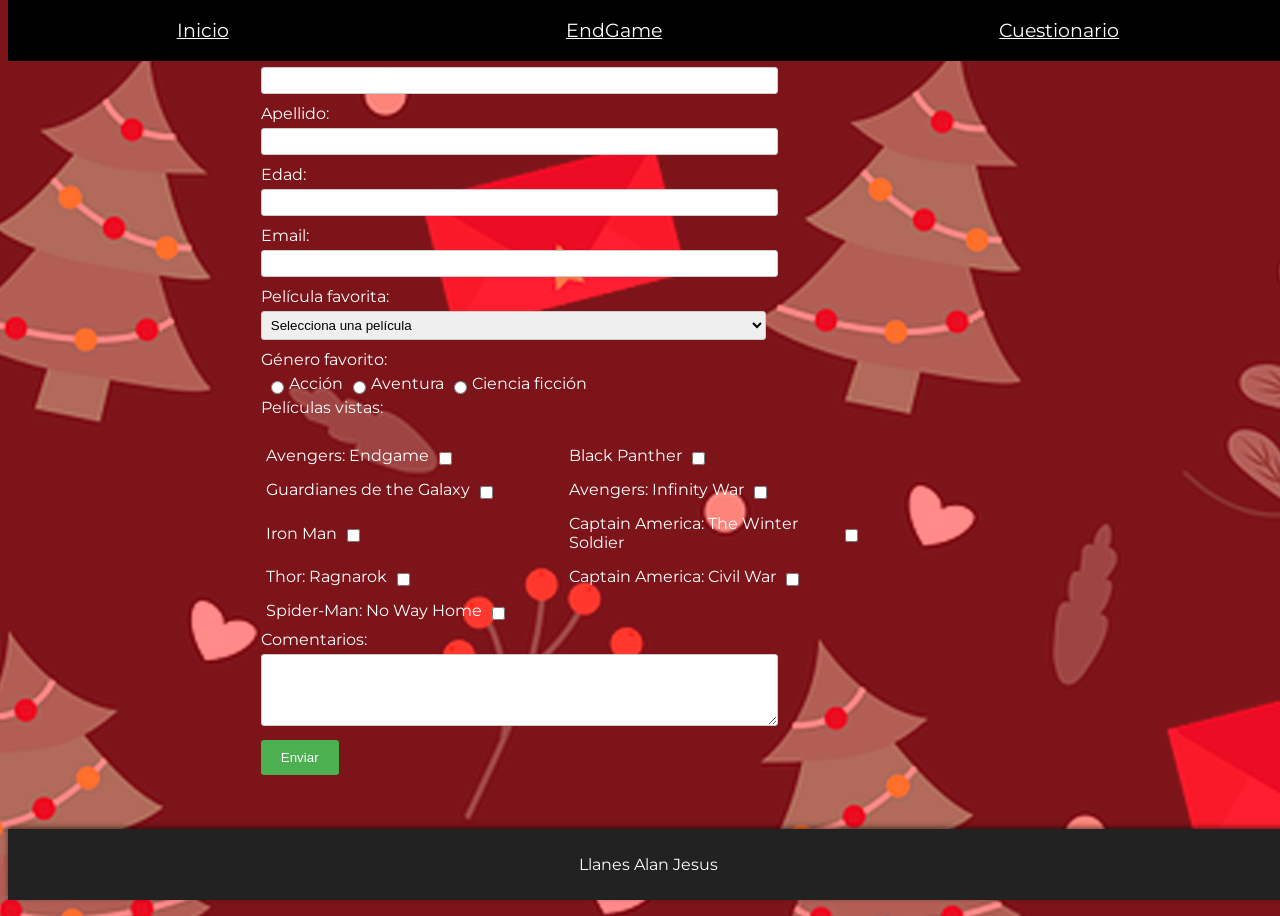
<file: cuestionario.html>
<!DOCTYPE html>
<html lang="en">

<head>
    <meta charset="UTF-8">
    <meta http-equiv="X-UA-Compatible" content="IE=edge">
    <meta name="viewport" content="width=device-width, initial-scale=1.0">
    <title>Cuestionario</title>
    <link rel="stylesheet" href="./css/style.css">
    <link rel="preconnect" href="https://fonts.googleapis.com">
    <link rel="preconnect" href="https://fonts.gstatic.com" crossorigin>
    <link href="https://fonts.googleapis.com/css2?family=Montserrat&display=swap" rel="stylesheet">
</head>

<body>
    <header>
        <nav>
            <ul>
                <li> <a href="index.html">Inicio </a></li>
                <li> <a href="pelicula.html">EndGame </a></li>
                <li> <a href="cuestionario.html">Cuestionario </a></li>
            </ul>
        </nav>
    </header>
    <main>

        <form id="form">
            <label for="nombre">Nombre:</label>
            <input type="text" id="nombre" name="nombre" required>
            <br>

            <label for="apellido">Apellido:</label>
            <input type="text" id="apellido" name="apellido" required>
            <br>

            <label for="edad">Edad:</label>
            <input type="number" id="edad" name="edad" required>
            <br>

            <label for="email">Email:</label>
            <input type="email" id="email" name="email" required>
            <br>

            <label for="peliculaFavorita">Película favorita:</label>
            <select id="peliculaFavorita" name="peliculaFavorita" required>
                <option value="">Selecciona una película</option>
                <option value="Avengers: Endgame">Avengers: Endgame</option>
                <option value="Black Panther">Black Panther</option>
                <option value="Guardianes de the Galaxy">Guardianes de the Galaxy</option>
                <option value="Avengers: Infinity War">Avengers: Infinity War</option>
                <option value="Iron Man">Iron Man</option>
                <option value="Captain America: The Winter Soldier">Captain America: The Winter Soldier</option>
                <option value="Thor: Ragnarok">Thor: Ragnarok</option>
                <option value="Captain America: Civil War">Captain America: Civil War</option>
                <option value="Spider-Man: No Way Home">Spider-Man: No Way Home</option>
            </select>
            <br>

            <label>Género favorito:</label>
            <div id="divFormGeneroFav">
                <input type="radio" id="accion" name="genero" value="accion">
                <label for="accion">Acción</label>
                <input type="radio" id="aventura" name="genero" value="aventura">
                <label for="aventura">Aventura</label>
                <input type="radio" id="cienciaFiccion" name="genero" value="ciencia-ficcion">
                <label for="cienciaFiccion">Ciencia ficción</label>
            </div>
            <label>Películas vistas:</label><br>

            <div class="divContainerCheck">
                <div class="divCheck">
                    <label for="avengersEndgame">Avengers: Endgame</label>
                    <input type="checkbox" id="avengersEndgame" name="peliculasVistas" value="avengers-endgame">
                </div>
                <div class="divCheck">
                    <label for="blackPanther">Black Panther</label>
                    <input type="checkbox" id="blackPanther" name="peliculasVistas" value="black-panther">
                </div>
                <div class="divCheck">
                    <label for="guardianesGalaxy">Guardianes de the Galaxy</label>
                    <input type="checkbox" id="guardianesGalaxy" name="peliculasVistas" value="guardianes-galaxy">
                </div>
                <div class="divCheck">
                    <label for="avengersInfinityWar">Avengers: Infinity War</label>
                    <input type="checkbox" id="avengersInfinityWar" name="peliculasVistas"
                        value="avengers-infinity-war">
                </div>
                <div class="divCheck">
                    <label for="ironMan">Iron Man</label>
                    <input type="checkbox" id="ironMan" name="peliculasVistas" value="iron-man">
                </div>
                <div class="divCheck">
                    <label for="captainAmericaWinterSoldier">Captain America: The Winter Soldier</label>
                    <input type="checkbox" id="captainAmericaWinterSoldier" name="peliculasVistas"
                        value="captain-america-winter-soldier">
                </div>
                <div class="divCheck">
                    <label for="thorRagnarok">Thor: Ragnarok</label>
                    <input type="checkbox" id="thorRagnarok" name="peliculasVistas" value="thor-ragnarok">
                </div>
                <div class="divCheck">
                    <label for="captainAmericaCivilWar">Captain America: Civil War</label>
                    <input type="checkbox" id="captainAmericaCivilWar" name="peliculasVistas"
                        value="captain-america-civil-war">
                </div>
                <div class="divCheck">
                    <label for="spiderManNoWayHome">Spider-Man: No Way Home</label>
                    <input type="checkbox" id="spiderManNoWayHome" name="peliculasVistas"
                        value="spider-man-no-way-home">
                </div>
            </div>
            <label for="comentarios">Comentarios:</label>
            <textarea id="comentarios" name="comentarios" rows="4" cols="30"></textarea>
            <br>
            <button class="buttonSubmit" type="submit">Enviar</button>
        </form>
    </main>
    <footer id="footer">
        <p> Llanes Alan Jesus</p>
    </footer>

</body>

</html>
</file>
<file: css/style.css>
body {
    /*background-color: black;*/
    background-image: url(../Imagenes/fondo.png);
    color: white;
    /* margin: 2rem; */
    font-family: 'Montserrat', sans-serif;
    display: flex;
    flex-direction: column;
    min-height: 100vh;
}

main {
    margin-top: 0.8%;
}

a {
    color: white;
}

body ul {
    text-decoration: none;
    list-style: none;
    padding: 0%;
}

span {
    font-family: 'Righteous', cursive;
    /* color: blue;*/
}

#imgPrincpal {
    width: 40vw;
    margin-top: 1rem;
    margin: auto;
}

.Principal {
    text-align: center;
    /* Centrar horizontalmente */
    display: flex;
    /* Asegurar el contexto */
}


nav {
    position: fixed;
    top: 0;
    width: 100%;
    background-color: black;
}

nav ul {
    display: flex;
    flex-wrap: nowrap;
    justify-content: space-around;
    font-family: 'Montserrat', sans-serif;
    font-size: calc(10px + 0.7vw)
}

h1 {
    text-align: center;
}

#listaIndex {
    display: flex;
    flex-wrap: wrap;
    justify-content: center;
    margin-bottom: 10rem;
}

#listaIndex li {
    text-align: center;
    font-size: calc(10px + 0.5vw);
    margin: 2rem
}

#listaIndex li img {
    max-width: 100%;
    min-width: 50%;
    height: 35vh;
    object-fit: cover;
}


#divImgPelicula {
    font-size: calc(10px + 0.7vw);
    text-align: justify;
}

.nuevoContenedor {
    float: left;
}

.imgPrincipalPelicula {
    height: 20vw;
    float: left;
    width: 100%;
    object-fit: cover;

}

#divTrailerPelicula {
    text-align: center;
}


#listaEndGameActores {
    display: flex;
    flex-wrap: wrap;
    justify-content: space-around;
}

#listaEndGameActores li {
    text-align: center;
}

#listaEndGameActores li img {
    width: 100%;
    height: 35vh;
    border-radius: 2rem;
    object-fit: cover;
}

#divTablePelicula {
    display: flex;
    justify-content: space-around;
}

#divTablePelicula table {
    table-layout: fixed;
    width: 65vw;
    height: 40vh;
    border-collapse: collapse;
    border: 3px solid #2f117a;
}

#divTablePelicula tr,
th {
    border: 3px solid #2f117a;
    border-collapse: collapse;
    text-align: center;
    font-size: calc(10px + 0.7vw);
}

#actoresPelicula {
    text-align: center;
    font-size: 0.8rem;
}

#divTodasPeliculasMarvel {
    display: flex;
    flex-direction: column;
    align-items: center;

}

#divTodasPeliculasMarvel ol {
    text-align: justify;
    column-count: 2;
    column-gap: 20px;
}

#divTodasPeliculasMarvel ol li {
    margin-left: 5rem;
    margin-bottom: 1.2rem;
    font-size: calc(10px + 00.65vw);
}

.videoIntro,
.trailerIframePelicula {
    width: 90vw;
    height: 50vw;
    margin-left: 2rem;
}

.sourceVideo {
    object-fit: cover;
}

.backgroundPelicula {
    padding: 2rem;
}




#form {
    font-family: 'Montserrat', sans-serif;
    margin-left: 20%;
    margin-top: 2%;
}











#TituloPrincipal {
    font-size: calc(1.5rem + 0.5vw);
    color: white;
    text-align: center;
    text-transform: uppercase;
    letter-spacing: 5px;
    font-weight: bold;
    margin: 0;
    line-height: 1.2;
    text-shadow:
        0 0 10px #FF0000,
        0 0 20px #FF0000,
        0 0 30px #FF0000,
        0 0 40px #FF0000,
        0 0 50px #FF0000,
        0 0 60px #FF0000,
        0 0 70px #FF0000;
    /* Efecto de brillo rojo */
}






label {
    display: block;
    margin-bottom: 5px;
}

input[type="text"],
input[type="email"],
input[type="number"],
select,
textarea {
    width: 50%;
    padding: 5px;
    margin-bottom: 10px;
    border: 1px solid #ccc;
    border-radius: 3px;
}

input[type="radio"],
input[type="checkbox"] {
    margin-right: 5px;
    margin-left: 10px;
}

.buttonSubmit {
    padding: 10px 20px;
    background-color: #4CAF50;
    color: white;
    border: none;
    border-radius: 3px;
    cursor: pointer;
}

.buttonSubmit:hover {
    background-color: #45a049;
}

#checkFormPeliculas {
    display: grid;
    grid-template-columns: 1fr 1fr;
}

.divContainerCheck {
    display: grid;
    grid-template-columns: 0.3fr 0.3fr;
}

.divCheck {
    display: flex;
    align-items: center;
    justify-content: start;
    padding: 5px;
}

#divFormGeneroFav {
    display: flex;
}

.audio p {
    width: 100%;
}

.audio {
    width: 90vw;
    height: 7vh;
    font-size: calc(9px + 0.6vw);
}

.audio-section {
    flex: 1;
    display: flex;
    justify-content: center;
    align-items: center;
}

.audio-section audio {
    width: 250px;
    /* Ancho del reproductor de audio */
    border-radius: 5px;
    /* Borde redondeado */
    box-shadow: 0px 2px 5px rgba(0, 0, 0, 0.5);
    /* Sombra alrededor */
}

/* Audio flotante */
#controlsAudio {
    position: fixed;
    /* Fijo mientras se hace scroll */
    bottom: 50px;
    /* Altura por encima del footer */
    left: 10px;
    /* Separado del borde izquierdo */
    z-index: 9999;
    /* Siempre por encima */
    padding: 5px;
    border-radius: 8px;
    /* Opcional: bordes redondeados */
    /* Sombra */
}

/* Audio cuando llega al footer */
#controlsAudio.sticky {
    position: static;
    /* Cambia al flujo normal */
    margin: 0 auto;
    /* Centrado automáticamente */
    box-shadow: none;
    /* Sin sombra */
}

#footer {
    position: fixed;
    bottom: 0;
    width: 100%;
    background-color: #222;
    /* Fondo oscuro */
    color: #fff;
    /* Texto claro */
    display: flex;
    flex-direction: column;
    /* Coloca el audio arriba y el resto abajo */
    align-items: center;
    padding: 10px 0;
    box-shadow: 0 -2px 5px rgba(0, 0, 0, 0.5);
    /* Sombra */
    z-index: 1000;
}

/* Contenedor del audio */
.footer-audio {
    width: 100%;
    /* Ocupa todo el ancho del footer */
    display: flex;
    justify-content: center;
    /* Centra el reproductor */
    margin-bottom: 10px;
    /* Espacio entre el audio y el resto */
}

.footer-audio audio {
    width: 90%;
    /* Ancho del reproductor de audio */
    max-width: 400px;
    /* Tamaño máximo */
    border-radius: 5px;
    /* Bordes redondeados */
    box-shadow: 0px 2px 5px rgba(0, 0, 0, 0.5);
    /* Sombra */
}

/* Contenedor de las secciones (Mail, Twitch e Instagram) */
.footer-content {
    display: flex;
    justify-content: space-around;
    /* Distribuye horizontalmente */
    width: 100%;
    align-items: center;
}

/* Estilo para cada sección */
.footer-section {
    text-align: center;
    flex: 1;
    /* Hace que cada sección ocupe el mismo espacio */
}

/* Iconos en el footer */
.footer-icon {
    width: 24px;
    /* Tamaño del icono */
    height: 24px;
    vertical-align: middle;
    margin-right: 8px;
    /* Separación del texto */
}

/* Enlaces en el footer */
#footer a {
    color: #fff;
    /* Texto claro */
    text-decoration: none;
    /* Sin subrayado */
    display: flex;
    align-items: center;
    gap: 5px;
}

#footer a:hover {
    text-decoration: underline;
    /* Subrayado al pasar el mouse */
}





.col-1 {
    width: 8.33%;
}

.col-2 {
    width: 16.66%;
}

.col-3 {
    width: 25%;
}

.col-4 {
    width: 33.33%;
}

.col-5 {
    width: 41.66%;
}

.col-6 {
    width: 50%;
}

.col-7 {
    width: 58.33%;
}

.col-8 {
    width: 66.66%;
}

.col-9 {
    width: 75%;
}

.col-10 {
    width: 83.33%;
}

.col-11 {
    width: 91.66%;
}

.col-12 {
    width: 100%;
}

.row::after {
    content: "";
    clear: both;
    display: table;
}

[class*="col-"] {
    float: left;
    padding: 10px;
}

@media only screen and (max-width: 1500px) {
    #imgPrincpal {
        width: 90vh;
        margin-top: 1rem;
        margin: auto;
    }

    #listaIndex li {
        text-align: center;
        font-size: calc(8px + 0.5vw);
    }


    #listaIndex li img {
        max-width: 100%;
        min-width: 20%;
        height: 30vh;
        object-fit: cover;
    }

}

@media only screen and (max-width: 1350px) {

    /* For tablets: */
    .col-m-1 {
        width: 8.33%;
    }

    .col-m-2 {
        width: 16.66%;
    }

    .col-m-3 {
        width: 25%;
    }

    .col-m-4 {
        width: 33.33%;
    }

    .col-m-5 {
        width: 41.66%;
    }

    .col-m-6 {
        width: 50%;
    }

    .col-m-7 {
        width: 58.33%;
    }

    .col-m-8 {
        width: 66.66%;
    }

    .col-m-9 {
        width: 75%;
    }

    .col-m-10 {
        width: 83.33%;
    }

    .col-m-11 {
        width: 91.66%;
    }

    .col-m-12 {
        width: 100%;
    }

    /* body {
        margin: 1.9rem 1rem 1rem 1rem;
    } */

    .videoIntro,
    .trailerIframePelicula {
        width: 90vw;
        height: 40vw;
    }

    #listaIndex {
        justify-content: start;
    }

    #listaIndex li img {
        max-width: 100%;
        min-width: 20%;
        height: 30vh;
        object-fit: cover;
    }

    #divTablePelicula table {
        width: 75vw;
    }



}




@media only screen and (max-width: 900px) {
    #imgPrincpal {
        width: 100vh
    }

    #TituloPrincipal {
        font-size: calc(1rem + 0.5vw);

        text-align: center;
        text-transform: uppercase;
        letter-spacing: 2px;
        line-height: 1.5;

    }

    /* For tablets: */
    .col-s-1 {
        width: 8.33%;
    }

    .col-s-2 {
        width: 16.66%;
    }

    .col-s-3 {
        width: 25%;
    }

    .col-s-4 {
        width: 33.33%;
    }

    .col-s-5 {
        width: 41.66%;
    }

    .col-s-6 {
        width: 50%;
    }

    .col-s-7 {
        width: 58.33%;
    }

    .col-s-8 {
        width: 66.66%;
    }

    .col-s-9 {
        width: 75%;
    }

    .col-s-10 {
        width: 83.33%;
    }

    .col-s-11 {
        width: 91.66%;
    }

    .col-s-12 {
        width: 100%;
    }

    .videoIntro,
    .trailerIframePelicula {
        width: 90vw;
        height: 60vw;
    }

    #divTodasPeliculasMarvel ol {
        width: 100vw;
    }


    .imgPrincipalPelicula {
        height: 25vw;
    }

    #divTodasPeliculasMarvel ol li {
        margin-left: 1rem;
        margin-bottom: 0.2rem;
    }


    .videoIntro,
    .trailerIframePelicula {
        margin-left: 1rem;
    }

    /* body {
        margin: 1.8rem 0.7rem 0.7rem 0.7rem;
    } */

    #form {
        margin-left: 10%;
    }


    input[type="text"],
    input[type="email"],
    input[type="number"],
    select,
    textarea {
        width: 80%;
    }

    .divContainerCheck {
        grid-template-columns: 0.5fr 0.5fr;
    }

    #listaIndex li {
        text-align: center;
        font-size: calc(5px + 0.5vw);
        margin: 2rem;
    }

    #listaIndex {
        margin: auto;
        width: 90%;
        margin-bottom: 10rem;
    }

    #listaIndex li {
        text-align: center;
        font-size: calc(5px + 0.5vw);
        margin: 0.5rem;
    }


    #listaIndex li img {
        max-width: 100%;
        min-width: 20%;
        height: 20vh;
        object-fit: cover;
    }

    #footer {
        font-size: calc(12.5px + 0.7vw)
    }

}

/* Adaptabilidad para dispositivos pequeños */
@media screen and (max-width: 600px) {
    #footer {
        flex-direction: column;
        /* Columnas en lugar de filas */
        text-align: center;
    }

    .footer-section {
        margin-bottom: 10px;
    }
}
</file>
